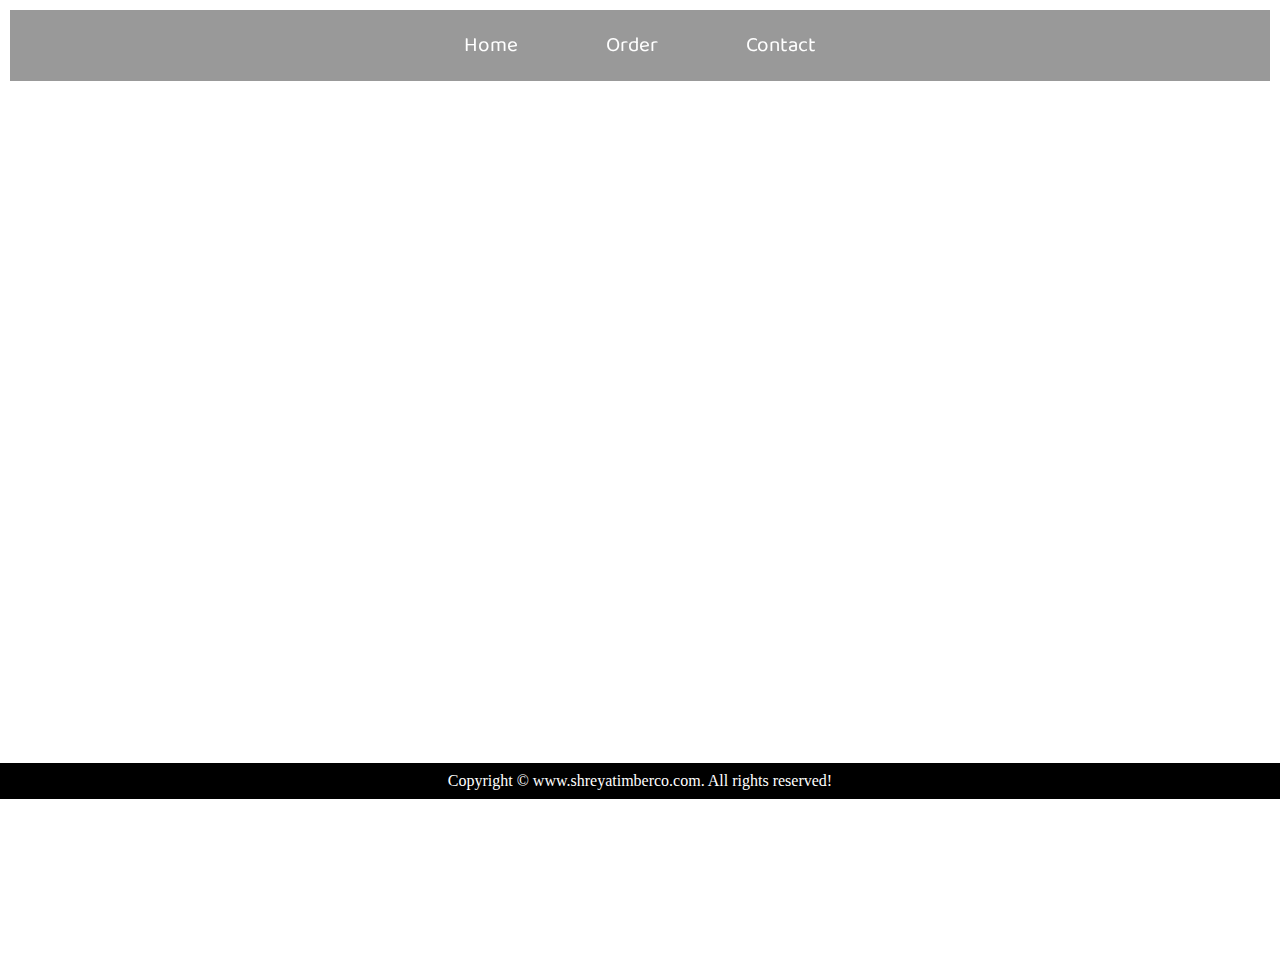
<file: index.html>
<!DOCTYPE html>
<html lang="en">

<head>
    <meta charset="UTF-8">
    <meta http-equiv="X-UA-Compatible" content="IE=edge">
    <meta name="viewport" content="width=device-width, initial-scale=1.0">
    <title>Shreya Timber & Co.</title>
    <link rel="stylesheet" href="style.css">
    <link rel="stylesheet" media="screen and (max-width: 700px)" href="phone.css">

</head>

<body>
    <nav id="navbar">
        <ul>
            <li><a href="index.html">Home</a></li>
            <!-- <li><a href="about.html">About</a></li> -->
            <li><a href="order.html">Order</a></li>
            <li><a href="contact.html">Contact</a></li>
        </ul>

    </nav>
    <section id="home">

        <p>
        <h1 class="header center">Welcome to Shreya Timber & Co.</h1>
        <br>
        <p >
            Shreya Timber & Co. is a Saw mill, Furniture manufacturer , General order supplier and timber merchant and also special in wooden pallate, packing box and wodden furniture. The furnitures can also be delivered to your address. For ordering
            furnitures <a href="order.html">click here</a>.
        </p>
        </p>

    </section>
    <!-- <br>
    <br>
    <br>
    <br> -->
    <!-- <br> -->
    <!-- <br>
    <br> -->
    <!-- <hr> -->

    <footer>
        <div id="footer" class="center" style="margin-top: 31vh;">
            Copyright © www.shreyatimberco.com. All rights reserved!
        </div>
    </footer>
</body>

</html>
</file>
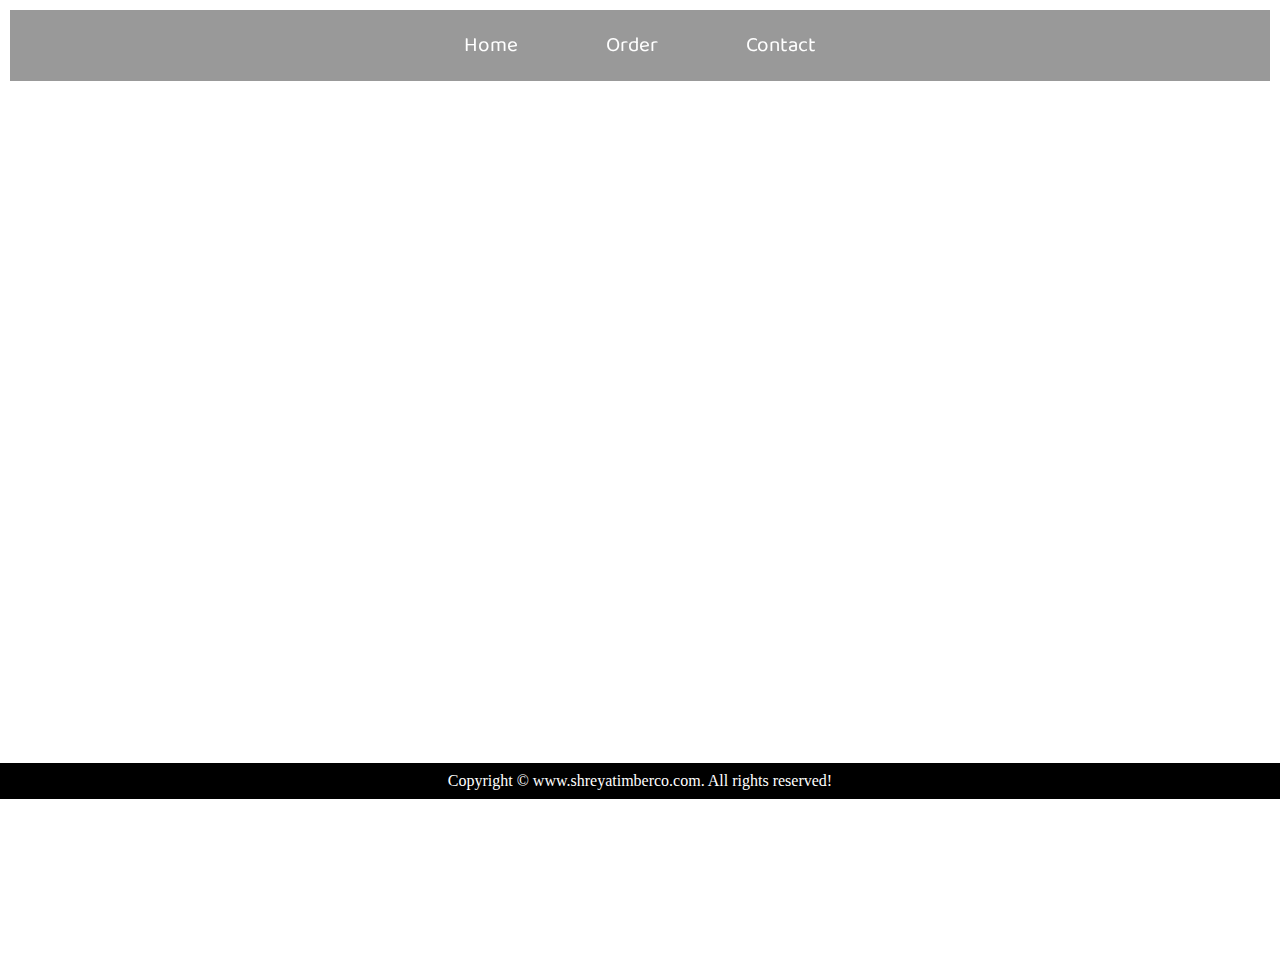
<file: contact.html>
<!DOCTYPE html>
<html lang="en">

<head>
    <meta charset="UTF-8">
    <meta http-equiv="X-UA-Compatible" content="IE=edge">
    <meta name="viewport" content="width=device-width, initial-scale=1.0">
    <title>Shreya Timber & Co.</title>
    <link rel="stylesheet" href="style.css">
    <link rel="stylesheet" media="screen and (max-width: 700px)" href="phone.css">
</head>

<body>
    <nav id="navbar">
        <ul>
            <li><a href="index.html">Home</a></li>
            <!-- <li><a href="about.html">About</a></li> -->
            <li><a href="order.html">Order</a></li>
            <li><a href="contact.html">Contact</a></li>
        </ul>

    </nav>
    <section id="home">

        <p>
        <h1 class="header center">Welcome to Shreya Timber & Co.</h1>
        <br>
        <p>
            Contact details :
            <br>   Address:Sarada Pally, Sen-raleigh More, Panchgachiya, Asansol-713341, Dist-Paschim Burdhaman, West Bengal.
            <br> Phone: 8116448651, 9333118451
            <br> Email: rbiplab438@gmail.com
        </p>
        </p>

    </section>
    <!-- <br>
    <br>
    <br>
    <br> -->
    <!-- <br> -->
    <!-- <br>
    <br> -->
    <!-- <hr> -->

    <footer>
        <div id="footer" class="center">
            Copyright © www.shreyatimberco.com. All rights reserved!
        </div>
    </footer>
</body>

</html>
</file>
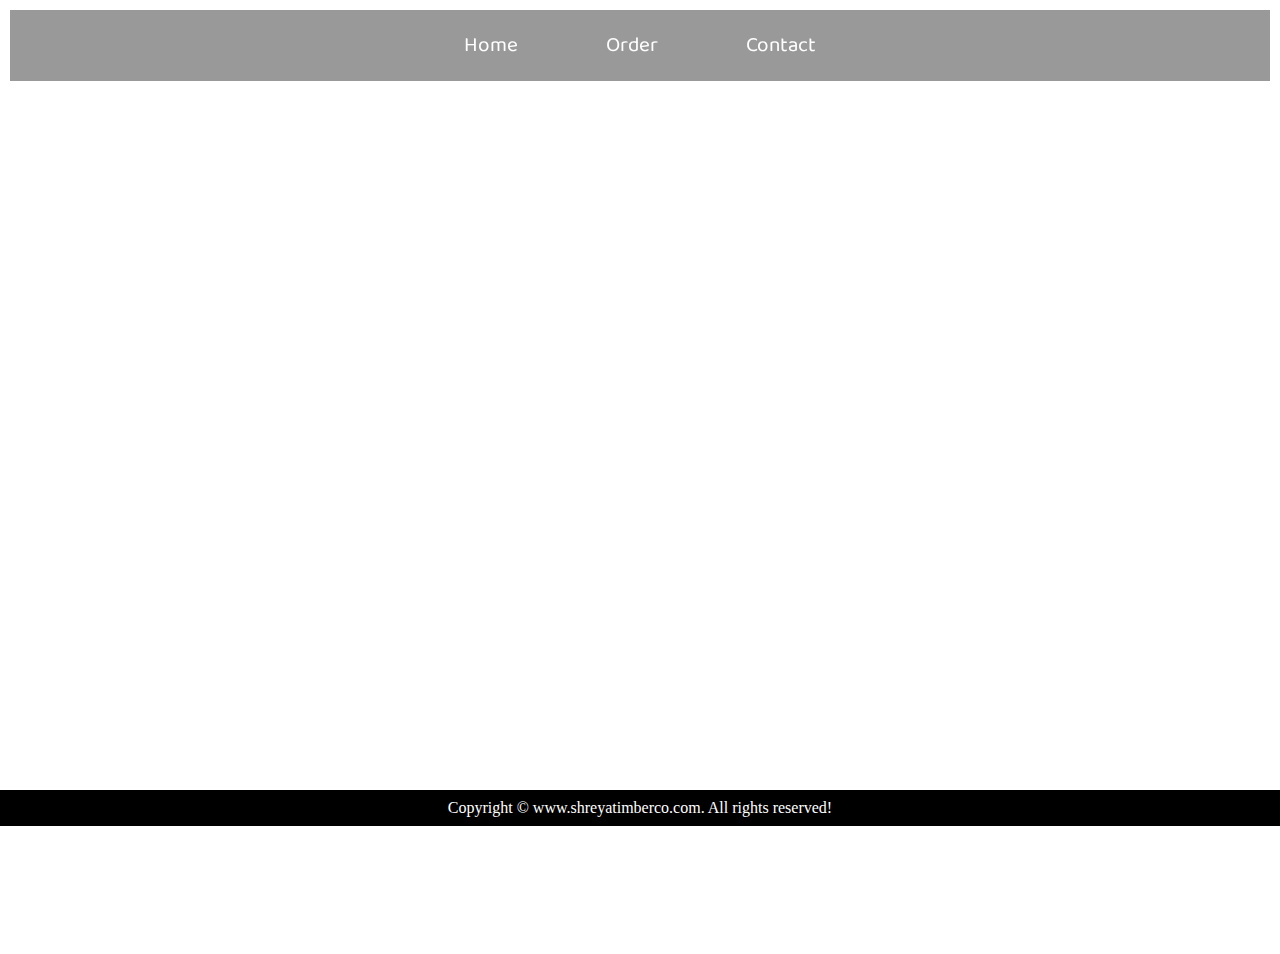
<file: order.html>
<!DOCTYPE html>
<html lang="en">

<head>
    <meta charset="UTF-8">
    <meta http-equiv="X-UA-Compatible" content="IE=edge">
    <meta name="viewport" content="width=device-width, initial-scale=1.0">
    <title>Shreya Timber & Co.</title>
    <link rel="stylesheet" href="style.css">
    <link rel="stylesheet" media="screen and (max-width: 700px)" href="phone.css">

</head>

<body>
    <nav id="navbar">
        <ul>
            <li><a href="index.html">Home</a></li>
            <!-- <li><a href="about.html">About</a></li> -->
            <li><a href="order.html">Order</a></li>
            <li><a href="contact.html">Contact</a></li>
        </ul>

    </nav>
    <section id="home">

        <p>
        <h1 class="header center">Welcome to Shreya Timber & Co.</h1>
        <br>
        <p>
            For ordering a furniture at first you have to call us at the number given in contact page and give the information about the order. After that we will be contacting with you and you will be offered some designs on that or you can also give us your custom design. After the completion it will either be delivered or you only need to take it, according to your choice.
        </p>
        </p>

    </section>
    <!-- <br>
    <br>
    <br>
    <br> -->
    <!-- <br> -->
    <!-- <br>
    <br> -->
    <!-- <hr> -->

    <footer>
        <div id="footer" class="center" style="margin-top: 28vh;">
            Copyright © www.shreyatimberco.com. All rights reserved!
        </div>
    </footer>
</body>

</html>
</file>
<file: style.css>
@import url('https://fonts.googleapis.com/css2?family=Baloo+Bhai+2&family=Roboto:wght@100&display=swap');
@import url('https://fonts.googleapis.com/css2?family=Baloo+Bhai+2&display=swap');
/* CSS reset */
*{
    margin: 0;
    padding: 0;
}

/* Navigation menu */
#navbar{
    display: flex;
    align-items: center;
    position: sticky;
    top: 0px;
    height: 71px;
    margin: 10px;
    

}
#navbar::before{
    content: "";
    background-color: black;
    position: absolute;
    top:0px;
    left:0px;
    height: 100%;
    width:100%;
    z-index: -1;
    opacity: 0.4;
}

#navbar ul{
    display: flex;
    /* display: block; */
    margin: auto;
}
#navbar ul li{ 
    list-style: none;
    font-size: 0.9rem;
}

#navbar ul li a{
    color: white;
    display: block;
    padding: 8px 22px;
    border-radius: 20px;
    text-decoration: none;
    margin: 0px 22px;
    font-family: 'Baloo Bhai 2', cursive;
    font-size: 1.3rem;
}
#navbar ul li a:hover{
    color: grey;
    background-color: white;
}
#home::before{
    content: "";
    background: url('https://media.istockphoto.com/photos/modern-luxury-dark-living-room-interior-background-with-grey-armchair-picture-id1255016513?b=1&k=20&m=1255016513&s=170667a&w=0&h=nhDnucrXOjlAoRlzDaTgXo29nh4llfacT0veygGp-ZA=')no-repeat center center/cover;
    content: "";
    position: absolute;
    top:0px;
    left:0px;
    right: 0px;
    height: 106vh;
    width:100%;
    z-index: -1;
    /* opacity: 02; */
}



#home p,a{
    margin: auto;
    font-size: 2.1rem;
    color: white;
    text-align: center;
    padding: 12px;
    margin: 12px;
    text-decoration: none;
    font-family: 'Baloo Bhai 2', cursive
}
.header{
    font-size: 2.66rem;
    color: white;
}
.center{
    text-align: center;
}

#footer{
    background-color: black;
    color: white;
    padding: 9px 20px;
    text-align: center;
    margin-top:25vh ;
}
</file>
<file: phone.css>
/* Navigation */
#navbar {
    display: flex;
    align-items: center;
    position: sticky;
    /* top: 0px; */
    height: 21px;
    margin: 10px;
}

#navbar ul li a {
    font-size: 0.6rem;
    padding: 0px 2px;
    /* padding-bottom: 8px; */
    margin: 0 6px;
}

#navbar::before{
    content: "";
    background-color: rgb(17, 11, 11);
    position: absolute;
    top:0px;
    left:0px;
    height: 100%;
    width:100%;
    z-index: -1;
    opacity: 0.4;
}
nav{
    padding: 9px;
}
/* Home section */
#home{
    /* height: 370px;  */
    padding: 1px 7px;
}



#home p, #home p a{
    font-size: 1rem;
}
#home div h1{
    font-size: 60%;
}
#home ul{
    display: flex;
    font-family: 'Baloo Bhai', cursive;
    margin: auto;
}

#home ul li{ 
    list-style: none;
    /* font-size: 41%; */
    text-align: center;
}

#home ul li a{
    color: white;
    display: block;
    padding: 2px 3px;
    border-radius: 10px;
    font-size:0.5rem;
    margin: 5px;
    text-decoration: none;
    text-align: center;
    justify-content: center;
}

#home ul li a:hover{
    color:grey;
    background-color: white;
    cursor: pointer;
    border: 3px solid white;
    height: fit-content;
    width: fit-content;
}


/* Contact us section */
#contact-box form{
    width: 100%;
    margin: 0px;
}

#contact{
    top: 0;
    bottom: 0;
    left: 0;
    right: 0;
}
#contact-box input{
    width: 100%;
    /* padding: 0.5rem; */
    border-radius: 9px;
    font-size: 0.7rem;
    font-family: 'Roboto', sans-serif;
    padding: 0.7rem;
    /* color: rgb(107 164 230); */
    margin: auto;
} 

#contact-box form{
    width: 40%;
}

#contact-box label{
   font-size: 0.9rem;
   font-family: 'Baloo Bhai 2', cursive;
   color: white;
   font-weight: bold;
   margin: auto;

}
#Classyear{
    /* border: 3px solid black; */
    border-radius: 6px;
    font-size: 0.8rem;
    padding: 4px;
    font-family: 'Roboto', sans-serif;

    /* color: rgb(107 164 230); */
}
/* #contact h1{
    font-size: 1px;
} */
/* Footer */
#footer{
    text-align: center;
    height: fit-content;
    /* width: 100vw; */
    font-size: 0.41rem;
    background-color: black;
    color: white;
}

/* Utility classes */

.form-group{
    text-align: center;
    /* background-color: aqua; */
    color:black;
    font-size: 1.2rem;
    display: inline-block;
}
.btn{
    font-size: 0.77rem;
    padding: 4px 8px;
    border-radius: 1px;
}
.header{
    font-size: 1.51rem;
}

*{
    /* padding: 1px 2px; */
    align-items: center;
    /* display: flex; */
    align-self: center;
    justify-content: center;
}
</file>
